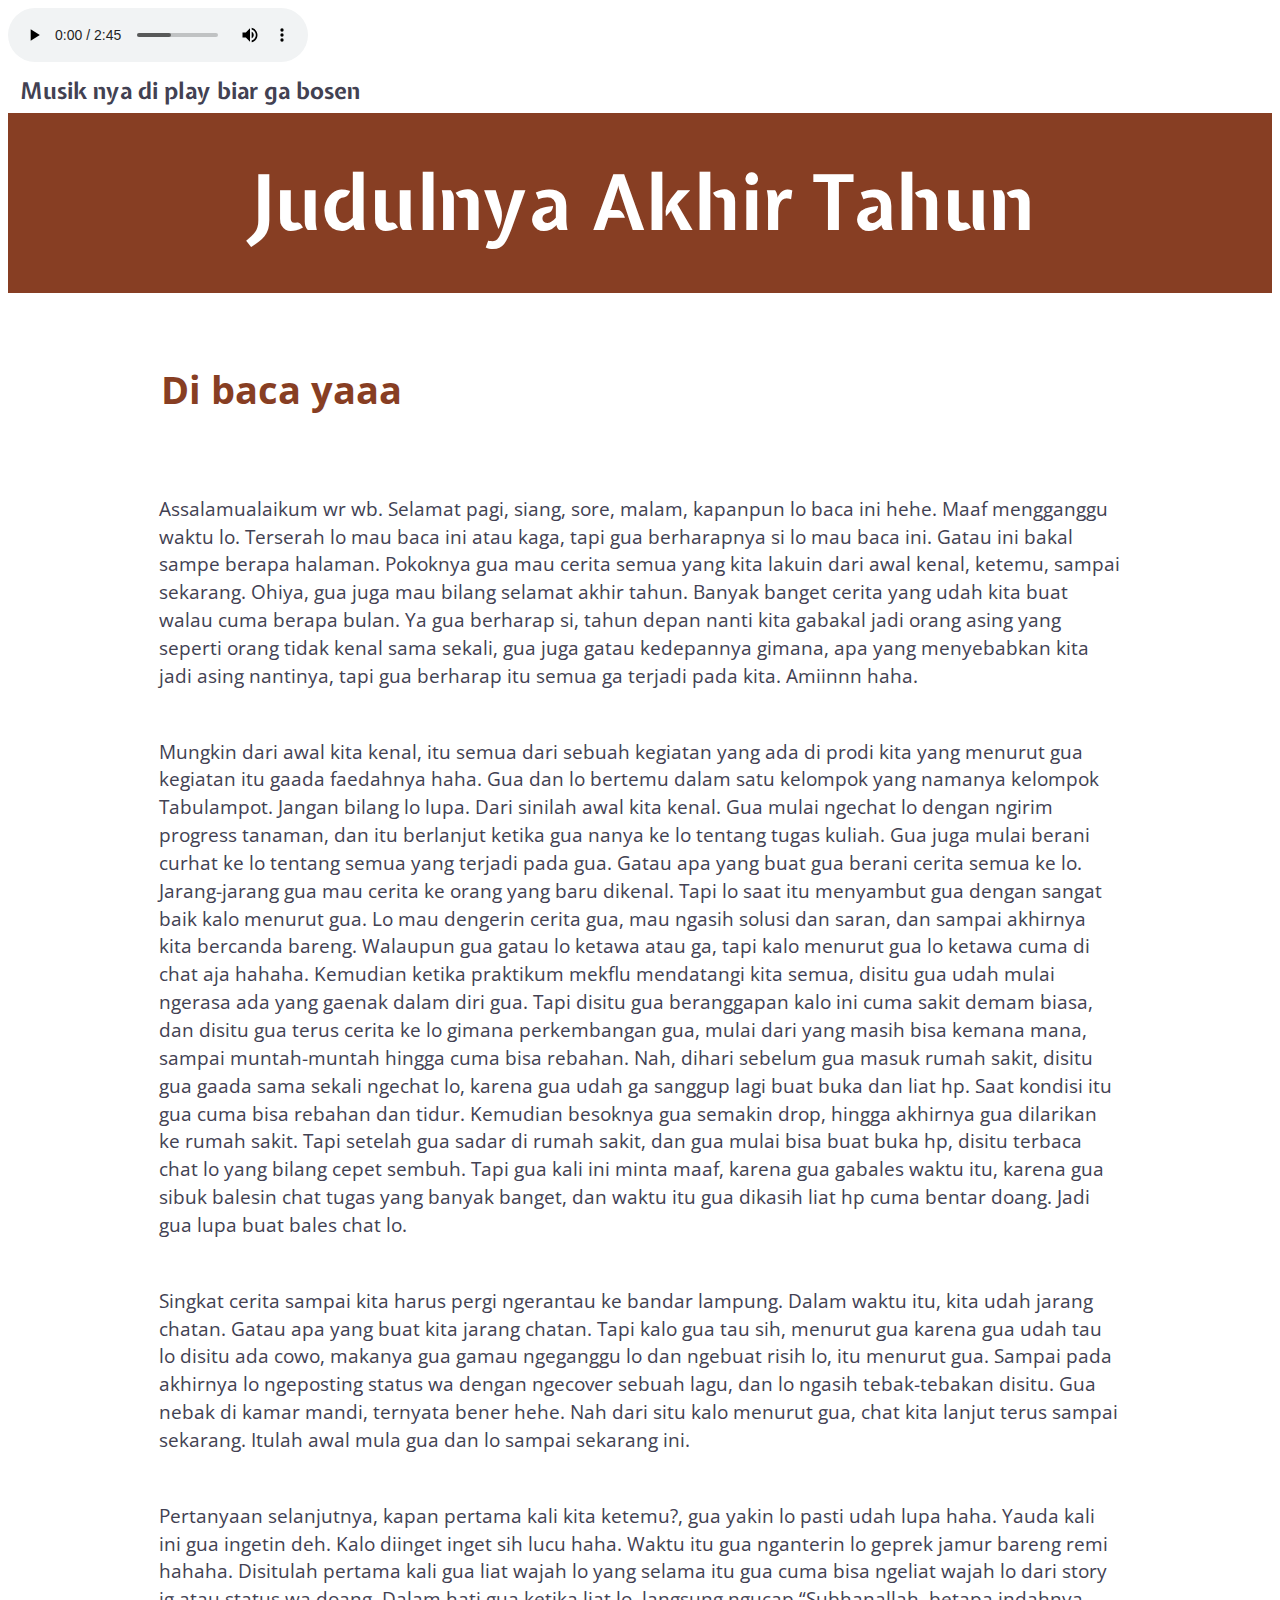
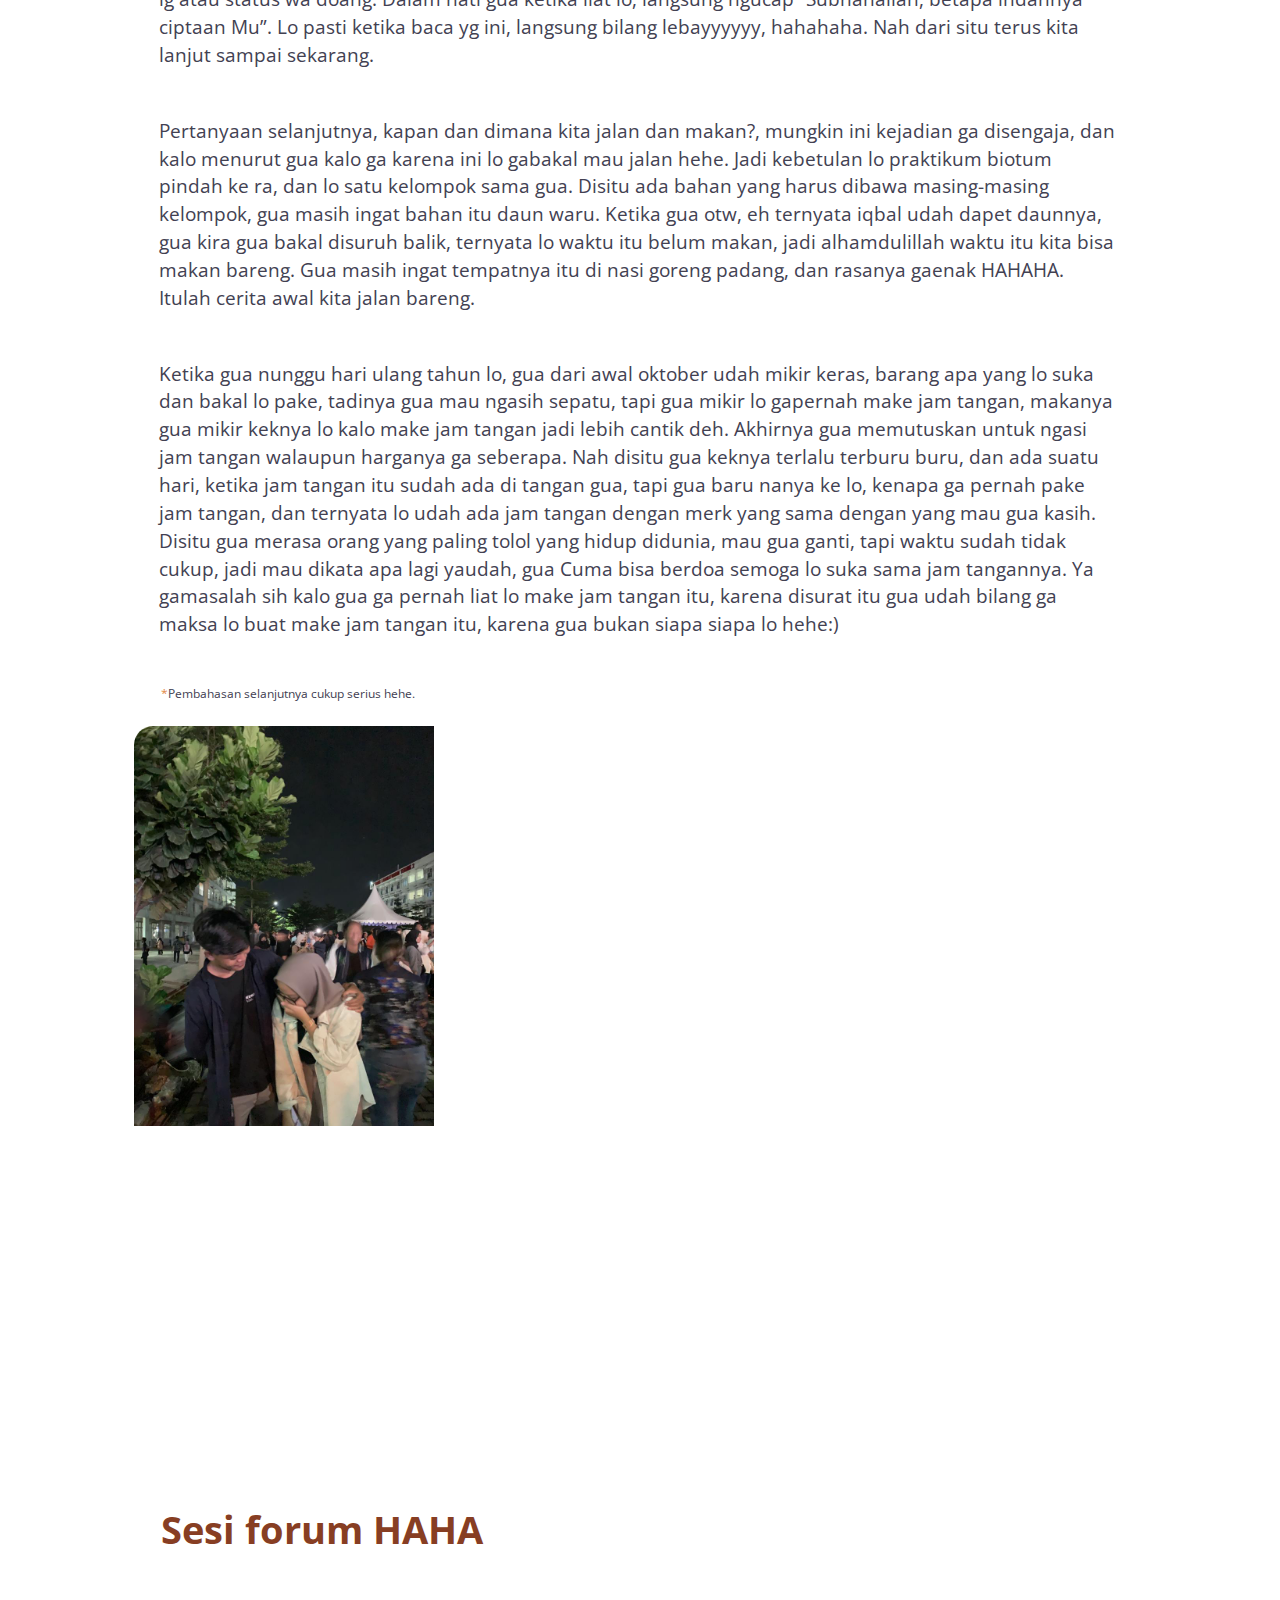
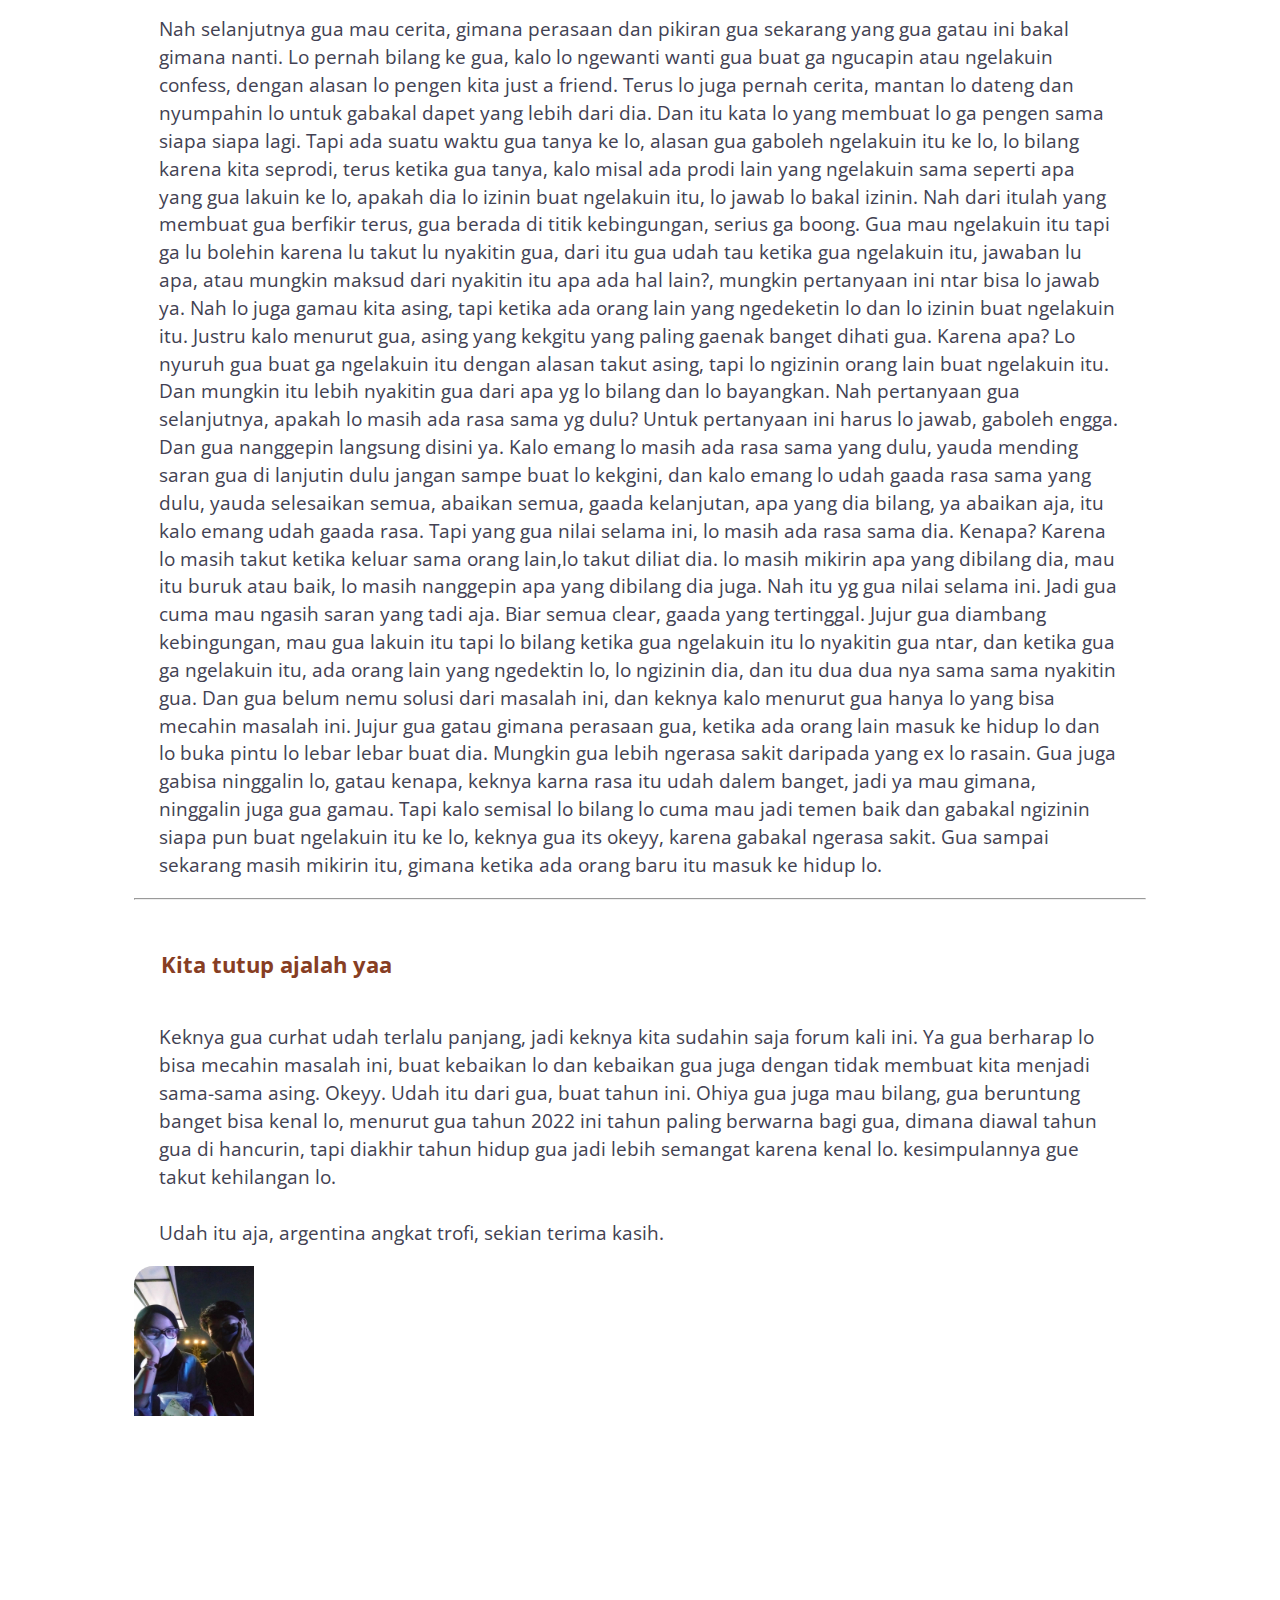
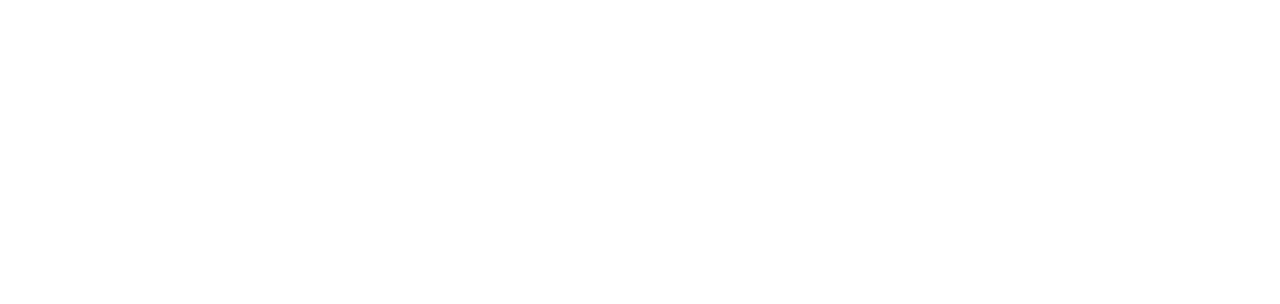
<file: index.html>
<!DOCTYPE html>
<html lang="en" >
<head>
  <meta charset="UTF-8">
  <title>Judulnya akhir tahun</title>
  <link href="https://cdn.jsdelivr.net/npm/bootstrap@5.0.0-beta3/dist/css/bootstrap.min.css" rel="stylesheet" integrity="sha384-eOJMYsd53ii+scO/bJGFsiCZc+5NDVN2yr8+0RDqr0Ql0h+rP48ckxlpbzKgwra6" crossorigin="anonymous">

<link rel="stylesheet" href="https://cdnjs.cloudflare.com/ajax/libs/font-awesome/4.7.0/css/font-awesome.min.css">

<link rel="preconnect" href="https://fonts.gstatic.com">
<link href="https://fonts.googleapis.com/css2?family=Expletus+Sans:wght@400;500&display=swap" rel="stylesheet">

<link rel="preconnect" href="https://fonts.gstatic.com">
<link href="https://fonts.googleapis.com/css2?family=Open+Sans&display=swap" rel="stylesheet"><link rel="stylesheet" href="./style.css">

</head>
<body>
<!-- partial:index.partial.html -->
<audio controls loop>
  <source src="teman.mp3" type="audio/mp3">
  
</audio>
<h1 style="text-align: left; font-size: 1.2em; margin: 0.3em; padding-left: 0.2em"><a style="color: #424152; text-decoration: none;">Musik nya di play biar ga bosen</a>

  
  <h1 class="pink-background" style="margin-bottom: 0.5em;">Judulnya Akhir Tahun</h1>

<div class="container-fluid">
  
  <div class="row">
    <div class="col-12 col-lg-8 flex">
      <h2>Di baca yaaa</h2>
      <p>Assalamualaikum wr wb. Selamat pagi, siang, sore, malam, kapanpun lo baca ini hehe. Maaf mengganggu waktu lo. Terserah lo mau baca ini atau kaga, tapi gua berharapnya si lo mau baca ini. Gatau ini bakal sampe berapa halaman. Pokoknya gua mau cerita semua yang kita lakuin dari awal kenal, ketemu, sampai sekarang. Ohiya, gua juga mau bilang selamat akhir tahun. Banyak banget cerita yang udah kita buat walau cuma berapa bulan. Ya gua berharap si, tahun depan nanti kita gabakal jadi orang asing yang seperti orang tidak kenal sama sekali, gua juga gatau kedepannya gimana, apa yang menyebabkan kita jadi asing nantinya, tapi gua berharap itu semua ga terjadi pada kita. Amiinnn haha.</p>
      <p>Mungkin dari awal kita kenal, itu semua dari sebuah kegiatan yang ada di prodi kita yang menurut gua kegiatan itu gaada faedahnya haha. Gua dan lo bertemu dalam satu kelompok yang namanya kelompok Tabulampot. Jangan bilang lo lupa. Dari sinilah awal kita kenal. Gua mulai ngechat lo dengan ngirim progress tanaman, dan itu berlanjut ketika gua nanya ke lo tentang tugas kuliah. Gua juga mulai berani curhat ke lo tentang semua yang terjadi pada gua. Gatau apa yang buat gua berani cerita semua ke lo. Jarang-jarang gua mau cerita ke orang yang baru dikenal. Tapi lo saat itu menyambut gua dengan sangat baik kalo menurut gua. Lo mau dengerin cerita gua, mau ngasih solusi dan saran, dan sampai akhirnya kita bercanda bareng. Walaupun gua gatau lo ketawa atau ga, tapi kalo menurut gua lo ketawa cuma di chat aja hahaha. Kemudian ketika praktikum mekflu mendatangi kita semua, disitu gua udah mulai ngerasa ada yang gaenak dalam diri gua. Tapi disitu gua beranggapan kalo ini cuma sakit demam biasa, dan disitu gua terus cerita ke lo gimana perkembangan gua, mulai dari yang masih bisa kemana mana, sampai muntah-muntah hingga cuma bisa rebahan. Nah, dihari sebelum gua masuk rumah sakit, disitu gua gaada sama sekali ngechat lo, karena gua udah ga sanggup lagi buat buka dan liat hp. Saat kondisi itu gua cuma bisa rebahan dan tidur. Kemudian besoknya gua semakin drop, hingga akhirnya gua dilarikan ke rumah sakit. Tapi setelah gua sadar di rumah sakit, dan gua mulai bisa buat buka hp, disitu terbaca chat lo yang bilang cepet sembuh. Tapi gua kali ini minta maaf, karena gua gabales waktu itu, karena gua sibuk balesin chat tugas yang banyak banget, dan waktu itu gua dikasih liat hp cuma bentar doang. Jadi gua lupa buat bales chat lo.</p>
      <p>Singkat cerita sampai kita harus pergi ngerantau ke bandar lampung. Dalam waktu itu, kita udah jarang chatan. Gatau apa yang buat kita jarang chatan. Tapi kalo gua tau sih, menurut gua karena gua udah tau lo disitu ada cowo, makanya gua gamau ngeganggu lo dan ngebuat risih lo, itu menurut gua. Sampai pada akhirnya lo ngeposting status wa dengan ngecover sebuah lagu, dan lo ngasih tebak-tebakan disitu. Gua nebak di kamar mandi, ternyata bener hehe. Nah dari situ kalo menurut gua, chat kita lanjut terus sampai sekarang. Itulah awal mula gua dan lo sampai sekarang ini.</p>
      <p>Pertanyaan selanjutnya, kapan pertama kali kita ketemu?, gua yakin lo pasti udah lupa haha. Yauda kali ini gua ingetin deh. Kalo diinget inget sih lucu haha. Waktu itu gua nganterin lo geprek jamur bareng remi hahaha. Disitulah pertama kali gua liat wajah lo yang selama itu gua cuma bisa ngeliat wajah lo dari story ig atau status wa doang. Dalam hati gua ketika liat lo, langsung ngucap “Subhanallah, betapa indahnya ciptaan Mu”. Lo pasti ketika baca yg ini, langsung bilang lebayyyyyy, hahahaha. Nah dari situ terus kita lanjut sampai sekarang.</p>
      <p>Pertanyaan selanjutnya, kapan dan dimana kita jalan dan makan?, mungkin ini kejadian ga disengaja, dan kalo menurut gua kalo ga karena ini lo gabakal mau jalan hehe. Jadi kebetulan lo praktikum biotum pindah ke ra, dan lo satu kelompok sama gua. Disitu ada bahan yang harus dibawa masing-masing kelompok, gua masih ingat bahan itu daun waru. Ketika gua otw, eh ternyata iqbal udah dapet daunnya, gua kira gua bakal disuruh balik, ternyata lo waktu itu belum makan, jadi alhamdulillah waktu itu kita bisa makan bareng. Gua masih ingat tempatnya itu di nasi goreng padang, dan rasanya gaenak HAHAHA. Itulah cerita awal kita jalan bareng.</p>
      <p>Ketika gua nunggu hari ulang tahun lo, gua dari awal oktober udah mikir keras, barang apa yang lo suka dan bakal lo pake, tadinya gua mau ngasih sepatu, tapi gua mikir lo gapernah make jam tangan, makanya gua mikir keknya lo kalo make jam tangan jadi lebih cantik deh. Akhirnya gua memutuskan untuk ngasi jam tangan walaupun harganya ga seberapa. Nah disitu gua keknya terlalu terburu buru, dan ada suatu hari, ketika jam tangan itu sudah ada di tangan gua, tapi gua baru nanya ke lo, kenapa ga pernah pake jam tangan, dan ternyata lo udah ada jam tangan dengan merk yang sama dengan yang mau gua kasih. Disitu gua merasa orang yang paling tolol yang hidup didunia, mau gua ganti, tapi waktu sudah tidak cukup, jadi mau dikata apa lagi yaudah, gua Cuma bisa berdoa semoga lo suka sama jam tangannya. Ya gamasalah sih kalo gua ga pernah liat lo make jam tangan itu, karena disurat itu gua udah bilang ga maksa lo buat make jam tangan itu, karena gua bukan siapa siapa lo hehe:)</p>
      <div class="disclaimer">
        <p><span style="color: #e28743;">*</span>Pembahasan selanjutnya cukup serius hehe.</p>
      </div><!-- end of disclaimer -->
    </div><!-- end of column -->
    <div class="col-12 col-lg-4 rose-image flex">
    </div><!-- end of column -->
  </div><!-- end of row -->
  
  <div class="row">  
    <div class="col-12">
      <h2 style="padding-top: 3em;">Sesi forum HAHA</h2>
      <p>Nah selanjutnya gua mau cerita, gimana perasaan dan pikiran gua sekarang yang gua gatau ini bakal gimana nanti. Lo pernah bilang ke gua, kalo lo ngewanti wanti gua buat ga ngucapin atau ngelakuin confess, dengan alasan lo pengen kita just a friend. Terus lo juga pernah cerita, mantan lo dateng dan nyumpahin lo untuk gabakal dapet yang lebih dari dia. Dan itu kata lo yang membuat lo ga pengen sama siapa siapa lagi. Tapi ada suatu waktu gua tanya ke lo, alasan gua gaboleh ngelakuin itu ke lo, lo bilang karena kita seprodi, terus ketika gua tanya, kalo misal ada prodi lain yang ngelakuin sama seperti apa yang gua lakuin ke lo, apakah dia lo izinin buat ngelakuin itu, lo jawab lo bakal izinin. Nah dari itulah yang membuat gua berfikir terus, gua berada di titik kebingungan, serius ga boong. Gua mau ngelakuin itu tapi ga lu bolehin karena lu takut lu nyakitin gua, dari itu gua udah tau ketika gua ngelakuin itu, jawaban lu apa, atau mungkin maksud dari nyakitin itu apa ada hal lain?, mungkin pertanyaan ini ntar bisa lo jawab ya. Nah lo juga gamau kita asing, tapi ketika ada orang lain yang ngedeketin lo dan lo izinin buat ngelakuin itu. Justru kalo menurut gua, asing yang kekgitu yang paling gaenak banget dihati gua. Karena apa? Lo nyuruh gua buat ga ngelakuin itu dengan alasan takut asing, tapi lo ngizinin orang lain buat ngelakuin itu. Dan mungkin itu lebih nyakitin gua dari apa yg lo bilang dan lo bayangkan. Nah pertanyaan gua selanjutnya, apakah lo masih ada rasa sama yg dulu? Untuk pertanyaan ini harus lo jawab, gaboleh engga. Dan gua nanggepin langsung disini ya. Kalo emang lo masih ada rasa sama yang dulu, yauda mending saran gua di lanjutin dulu jangan sampe buat lo kekgini, dan kalo emang lo udah gaada rasa sama yang dulu, yauda selesaikan semua, abaikan semua, gaada kelanjutan, apa yang dia bilang, ya abaikan aja, itu kalo emang udah gaada rasa. Tapi yang gua nilai selama ini, lo masih ada rasa sama dia. Kenapa? Karena lo masih takut ketika keluar sama orang lain,lo takut diliat dia. lo masih mikirin apa yang dibilang dia, mau itu buruk atau baik, lo masih nanggepin apa yang dibilang dia juga. Nah itu yg gua nilai selama ini. Jadi gua cuma mau ngasih saran yang tadi aja. Biar semua clear, gaada yang tertinggal. Jujur gua diambang kebingungan, mau gua lakuin itu tapi lo bilang ketika gua ngelakuin itu lo nyakitin gua ntar, dan ketika gua ga ngelakuin itu, ada orang lain yang ngedektin lo, lo ngizinin dia, dan itu dua dua nya sama sama nyakitin gua. Dan gua belum nemu solusi dari masalah ini, dan keknya kalo menurut gua hanya lo yang bisa mecahin masalah ini. Jujur gua gatau gimana perasaan gua, ketika ada orang lain masuk ke hidup lo dan lo buka pintu lo lebar lebar buat dia. Mungkin gua lebih ngerasa sakit daripada yang ex lo rasain. Gua juga gabisa ninggalin lo, gatau kenapa, keknya karna rasa itu udah dalem banget, jadi ya mau gimana, ninggalin juga gua gamau. Tapi kalo semisal lo bilang lo cuma mau jadi temen baik dan gabakal ngizinin siapa pun buat ngelakuin itu ke lo, keknya gua its okeyy, karena gabakal ngerasa sakit. Gua sampai sekarang masih mikirin itu, gimana ketika ada orang baru itu masuk ke hidup lo.</p>
      
    </div><!-- end of column -->
  </div><!-- end of row -->
  
  <hr style="color: #873e23">
  
  <div class="row">
    <div class="col-12">
      <h3>Kita tutup ajalah yaa</h3>
      <p>Keknya gua curhat udah terlalu panjang, jadi keknya kita sudahin saja forum kali ini. Ya gua berharap lo bisa mecahin masalah ini, buat kebaikan lo dan kebaikan gua juga dengan tidak membuat kita menjadi sama-sama asing. Okeyy. Udah itu dari gua, buat tahun ini. Ohiya gua juga mau bilang, gua beruntung banget bisa kenal lo, menurut gua tahun 2022 ini tahun paling berwarna bagi gua, dimana diawal tahun gua di hancurin, tapi diakhir tahun hidup gua jadi lebih semangat karena kenal lo. kesimpulannya gue takut kehilangan lo.</p>
      <p>Udah itu aja, argentina angkat trofi, sekian terima kasih.</p>
    <div class="berdua-image flex">
    </div>
    </div><!-- end of column -->
  </div><!-- end of row -->
  
  
  
 
</body>
</html>
</file>
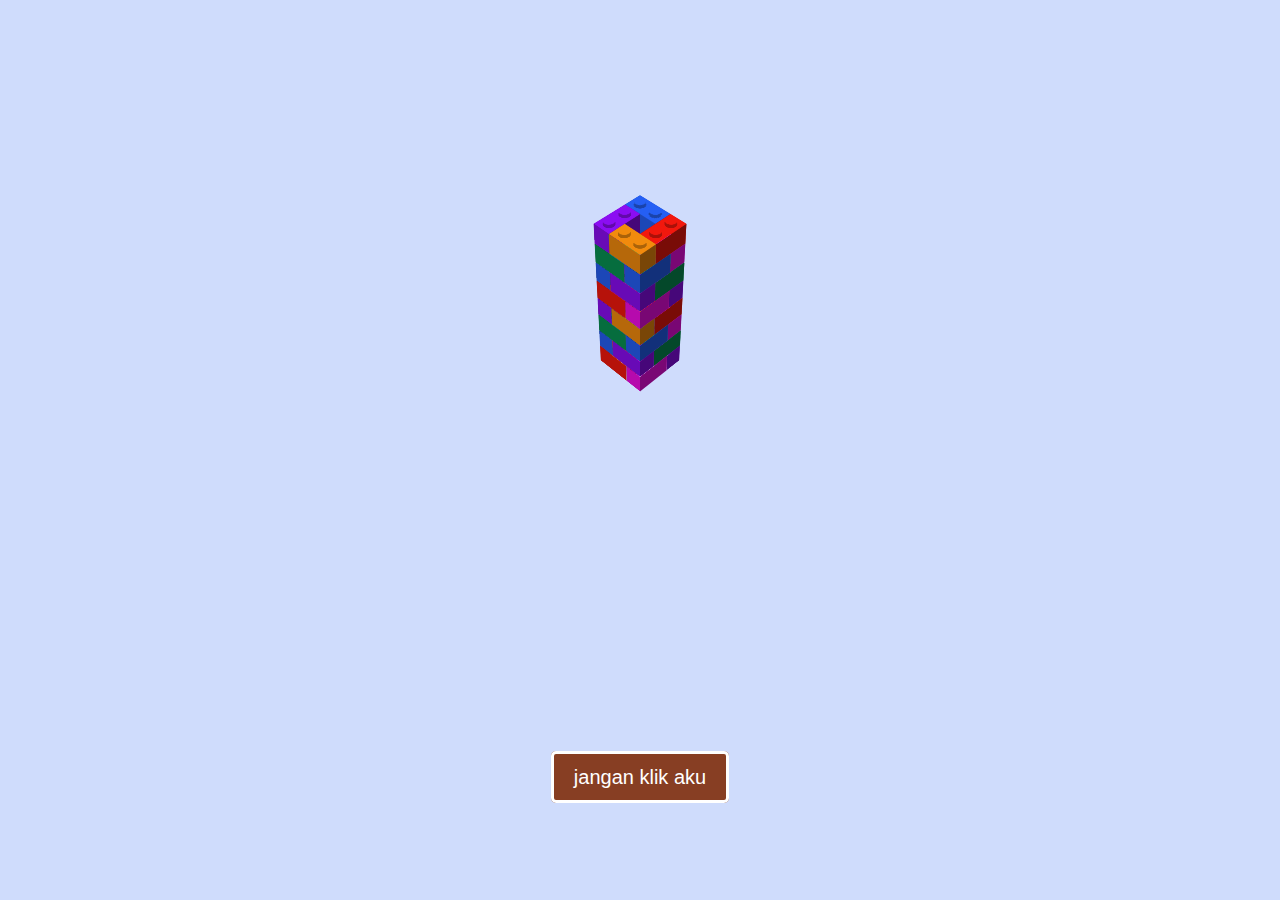
<file: buka.html>
<!DOCTYPE html>
<html lang="en" >
<head>
  <meta charset="UTF-8">
  <title>Judulnya akhir tahun</title>
  <meta name="viewport" content="width=device-width, initial-scale=1, viewport-fit=cover"><link rel='stylesheet' href='https://fonts.googleapis.com/css2?family=Varela+Round&amp;display=swap'><link rel="stylesheet" href="./main.css">

</head>
<body>
<!-- partial:index.partial.html -->
<main>
	<div class="tower">
		<div class="tower__group">
			<div class="tower__brick-layer tower__brick-layer--4">
				<div class="tower__brick tower__brick--0">
					<div class="tower__brick-side"></div>
					<div class="tower__brick-side"></div>
					<div class="tower__brick-side"></div>
					<div class="tower__brick-side"></div>
					<div class="tower__brick-stud"></div>
					<div class="tower__brick-stud"></div>
				</div>
				<div class="tower__brick tower__brick--90 tower__brick--red">
					<div class="tower__brick-side"></div>
					<div class="tower__brick-side"></div>
					<div class="tower__brick-side"></div>
					<div class="tower__brick-side"></div>
					<div class="tower__brick-stud"></div>
					<div class="tower__brick-stud"></div>
				</div>
				<div class="tower__brick tower__brick--180 tower__brick--orange">
					<div class="tower__brick-side"></div>
					<div class="tower__brick-side"></div>
					<div class="tower__brick-side"></div>
					<div class="tower__brick-side"></div>
					<div class="tower__brick-stud"></div>
					<div class="tower__brick-stud"></div>
				</div>
				<div class="tower__brick tower__brick--270 tower__brick--purple">
					<div class="tower__brick-side"></div>
					<div class="tower__brick-side"></div>
					<div class="tower__brick-side"></div>
					<div class="tower__brick-side"></div>
					<div class="tower__brick-stud"></div>
					<div class="tower__brick-stud"></div>
				</div>
			</div>
			<div class="tower__brick-layer tower__brick-layer--3">
				<div class="tower__brick tower__brick--45 tower__brick--magenta">
					<div class="tower__brick-side"></div>
					<div class="tower__brick-side"></div>
					<div class="tower__brick-side"></div>
					<div class="tower__brick-side"></div>
					<div class="tower__brick-stud"></div>
					<div class="tower__brick-stud"></div>
				</div>
				<div class="tower__brick tower__brick--135">
					<div class="tower__brick-side"></div>
					<div class="tower__brick-side"></div>
					<div class="tower__brick-side"></div>
					<div class="tower__brick-side"></div>
					<div class="tower__brick-stud"></div>
					<div class="tower__brick-stud"></div>
				</div>
				<div class="tower__brick tower__brick--225 tower__brick--green">
					<div class="tower__brick-side"></div>
					<div class="tower__brick-side"></div>
					<div class="tower__brick-side"></div>
					<div class="tower__brick-side"></div>
					<div class="tower__brick-stud"></div>
					<div class="tower__brick-stud"></div>
				</div>
				<div class="tower__brick tower__brick--315 tower__brick--orange">
					<div class="tower__brick-side"></div>
					<div class="tower__brick-side"></div>
					<div class="tower__brick-side"></div>
					<div class="tower__brick-side"></div>
					<div class="tower__brick-stud"></div>
					<div class="tower__brick-stud"></div>
				</div>
			</div>
			<div class="tower__brick-layer tower__brick-layer--2">
				<div class="tower__brick tower__brick--0 tower__brick--red">
					<div class="tower__brick-side"></div>
					<div class="tower__brick-side"></div>
					<div class="tower__brick-side"></div>
					<div class="tower__brick-side"></div>
					<div class="tower__brick-stud"></div>
					<div class="tower__brick-stud"></div>
				</div>
				<div class="tower__brick tower__brick--90 tower__brick--green">
					<div class="tower__brick-side"></div>
					<div class="tower__brick-side"></div>
					<div class="tower__brick-side"></div>
					<div class="tower__brick-side"></div>
					<div class="tower__brick-stud"></div>
					<div class="tower__brick-stud"></div>
				</div>
				<div class="tower__brick tower__brick--180 tower__brick--purple">
					<div class="tower__brick-side"></div>
					<div class="tower__brick-side"></div>
					<div class="tower__brick-side"></div>
					<div class="tower__brick-side"></div>
					<div class="tower__brick-stud"></div>
					<div class="tower__brick-stud"></div>
				</div>
				<div class="tower__brick tower__brick--270">
					<div class="tower__brick-side"></div>
					<div class="tower__brick-side"></div>
					<div class="tower__brick-side"></div>
					<div class="tower__brick-side"></div>
					<div class="tower__brick-stud"></div>
					<div class="tower__brick-stud"></div>
				</div>
			</div>
			<div class="tower__brick-layer tower__brick-layer--1">
				<div class="tower__brick tower__brick--45 tower__brick--purple">
					<div class="tower__brick-side"></div>
					<div class="tower__brick-side"></div>
					<div class="tower__brick-side"></div>
					<div class="tower__brick-side"></div>
					<div class="tower__brick-stud"></div>
					<div class="tower__brick-stud"></div>
				</div>
				<div class="tower__brick tower__brick--135 tower__brick--magenta">
					<div class="tower__brick-side"></div>
					<div class="tower__brick-side"></div>
					<div class="tower__brick-side"></div>
					<div class="tower__brick-side"></div>
					<div class="tower__brick-stud"></div>
					<div class="tower__brick-stud"></div>
				</div>
				<div class="tower__brick tower__brick--225 tower__brick--red">
					<div class="tower__brick-side"></div>
					<div class="tower__brick-side"></div>
					<div class="tower__brick-side"></div>
					<div class="tower__brick-side"></div>
					<div class="tower__brick-stud"></div>
					<div class="tower__brick-stud"></div>
				</div>
				<div class="tower__brick tower__brick--315 tower__brick--green">
					<div class="tower__brick-side"></div>
					<div class="tower__brick-side"></div>
					<div class="tower__brick-side"></div>
					<div class="tower__brick-side"></div>
					<div class="tower__brick-stud"></div>
					<div class="tower__brick-stud"></div>
				</div>
			</div>
			<div class="tower__brick-layer">
				<div class="tower__brick tower__brick--0 tower__brick--move14">
					<div class="tower__brick-side"></div>
					<div class="tower__brick-side"></div>
					<div class="tower__brick-side"></div>
					<div class="tower__brick-side"></div>
					<div class="tower__brick-stud"></div>
					<div class="tower__brick-stud"></div>
				</div>
				<div class="tower__brick tower__brick--90 tower__brick--red tower__brick--move13">
					<div class="tower__brick-side"></div>
					<div class="tower__brick-side"></div>
					<div class="tower__brick-side"></div>
					<div class="tower__brick-side"></div>
					<div class="tower__brick-stud"></div>
					<div class="tower__brick-stud"></div>
				</div>
				<div class="tower__brick tower__brick--180 tower__brick--orange tower__brick--move16">
					<div class="tower__brick-side"></div>
					<div class="tower__brick-side"></div>
					<div class="tower__brick-side"></div>
					<div class="tower__brick-side"></div>
					<div class="tower__brick-stud"></div>
					<div class="tower__brick-stud"></div>
				</div>
				<div class="tower__brick tower__brick--270 tower__brick--purple tower__brick--move15">
					<div class="tower__brick-side"></div>
					<div class="tower__brick-side"></div>
					<div class="tower__brick-side"></div>
					<div class="tower__brick-side"></div>
					<div class="tower__brick-stud"></div>
					<div class="tower__brick-stud"></div>
				</div>
			</div>
			<div class="tower__brick-layer tower__brick-layer---1">
				<div class="tower__brick tower__brick--45 tower__brick--move10 tower__brick--magenta">
					<div class="tower__brick-side"></div>
					<div class="tower__brick-side"></div>
					<div class="tower__brick-side"></div>
					<div class="tower__brick-side"></div>
					<div class="tower__brick-stud"></div>
					<div class="tower__brick-stud"></div>
				</div>
				<div class="tower__brick tower__brick--135 tower__brick--move9">
					<div class="tower__brick-side"></div>
					<div class="tower__brick-side"></div>
					<div class="tower__brick-side"></div>
					<div class="tower__brick-side"></div>
					<div class="tower__brick-stud"></div>
					<div class="tower__brick-stud"></div>
				</div>
				<div class="tower__brick tower__brick--225 tower__brick--green tower__brick--move12">
					<div class="tower__brick-side"></div>
					<div class="tower__brick-side"></div>
					<div class="tower__brick-side"></div>
					<div class="tower__brick-side"></div>
					<div class="tower__brick-stud"></div>
					<div class="tower__brick-stud"></div>
				</div>
				<div class="tower__brick tower__brick--315 tower__brick--orange tower__brick--move11">
					<div class="tower__brick-side"></div>
					<div class="tower__brick-side"></div>
					<div class="tower__brick-side"></div>
					<div class="tower__brick-side"></div>
					<div class="tower__brick-stud"></div>
					<div class="tower__brick-stud"></div>
				</div>
			</div>
			<div class="tower__brick-layer tower__brick-layer---2">
				<div class="tower__brick tower__brick--0 tower__brick--red tower__brick--move6">
					<div class="tower__brick-side"></div>
					<div class="tower__brick-side"></div>
					<div class="tower__brick-side"></div>
					<div class="tower__brick-side"></div>
					<div class="tower__brick-stud"></div>
					<div class="tower__brick-stud"></div>
				</div>
				<div class="tower__brick tower__brick--90 tower__brick--green tower__brick--move5">
					<div class="tower__brick-side"></div>
					<div class="tower__brick-side"></div>
					<div class="tower__brick-side"></div>
					<div class="tower__brick-side"></div>
					<div class="tower__brick-stud"></div>
					<div class="tower__brick-stud"></div>
				</div>
				<div class="tower__brick tower__brick--180 tower__brick--purple tower__brick--move8">
					<div class="tower__brick-side"></div>
					<div class="tower__brick-side"></div>
					<div class="tower__brick-side"></div>
					<div class="tower__brick-side"></div>
					<div class="tower__brick-stud"></div>
					<div class="tower__brick-stud"></div>
				</div>
				<div class="tower__brick tower__brick--270 tower__brick--move7">
					<div class="tower__brick-side"></div>
					<div class="tower__brick-side"></div>
					<div class="tower__brick-side"></div>
					<div class="tower__brick-side"></div>
					<div class="tower__brick-stud"></div>
					<div class="tower__brick-stud"></div>
				</div>
			</div>
			<div class="tower__brick-layer tower__brick-layer---3">
				<div class="tower__brick tower__brick--45 tower__brick--purple tower__brick--move2">
					<div class="tower__brick-side"></div>
					<div class="tower__brick-side"></div>
					<div class="tower__brick-side"></div>
					<div class="tower__brick-side"></div>
					<div class="tower__brick-stud"></div>
					<div class="tower__brick-stud"></div>
				</div>
				<div class="tower__brick tower__brick--135 tower__brick--magenta tower__brick--move1">
					<div class="tower__brick-side"></div>
					<div class="tower__brick-side"></div>
					<div class="tower__brick-side"></div>
					<div class="tower__brick-side"></div>
					<div class="tower__brick-stud"></div>
					<div class="tower__brick-stud"></div>
				</div>
				<div class="tower__brick tower__brick--225 tower__brick--red tower__brick--move4">
					<div class="tower__brick-side"></div>
					<div class="tower__brick-side"></div>
					<div class="tower__brick-side"></div>
					<div class="tower__brick-side"></div>
					<div class="tower__brick-stud"></div>
					<div class="tower__brick-stud"></div>
				</div>
				<div class="tower__brick tower__brick--315 tower__brick--green tower__brick--move3">
					<div class="tower__brick-side"></div>
					<div class="tower__brick-side"></div>
					<div class="tower__brick-side"></div>
					<div class="tower__brick-side"></div>
					<div class="tower__brick-stud"></div>
					<div class="tower__brick-stud"></div>
				</div>
			</div>
		</div>
	</div>
	<div class="message">
		<p class="message__line">Loading…</p>
		<p class="message__line">baca ini dulu sampai selesai yaa</p>
		<p class="message__line">baru di klik tombolnya</p>
		<p class="message__line">halo kak ellaaa</p>
		<p class="message__line">yang cantik,cantik,cantik,baik,imut</p>
		<p class="message__line">selamat tahun baru yaa</p>
		<p class="message__line">semangat juga kknnya, semoga setelah kkn kita masih sama yaa</p>
		<p class="message__line">udah boleh di klik yaa</p>
	</div>
</main>
<!-- partial -->
<div class="button">
	<button>
		<a href="index.html">jangan klik aku</a>
	</button>
	
</div>
</body>
</html>
</file>
<file: style.css>
.pink-background {
 background-color: #873e23;
 color: white;
 padding: 0.5em;
 margin: 0;
}

.rose-image {
  background-image: url(gambar/berdua.jpg);
  background-repeat: no-repeat;
  background-size: 300px 400px;
  border-radius: 1em 0 0 1em;
  min-height: 70vh;
}

h1 {
  text-align: center;
  font-family: 'Expletus Sans', 'Open Sans', Helvetica, Tahoma, Arial, sans-serif, cursive;
  font-weight: bold;
  font-size: 4em;
}

body {
  font-family: 'Open Sans', Helvetica, Tahoma, Arial, sans-serif;
  font-size: 1.2em;
}

h2 {
  font-size: 2em;
  font-weight: bold;
  color: #873e23;
  padding: 0em 0.7em 0.5em 0.7em;
}
 .berdua-image {
  background-image: url(gambar/skygarden.jpg);
  background-repeat: no-repeat;
  background-size: 120px 150px;
  border-radius: 1em 0 0 1em;
  min-height: 70vh;
}
h3 {
  color: #873e23;
  padding: 1.2em 1.2em 0.5em 1.2em;
}

p {
  line-height: 145%;
  color: #424152;
  padding: 0.5em 1.3em 0em 1.3em;
}

.disclaimer {
  font-size: 0.6em;
  padding: 1em;
}

.call-to-action-text {
  text-align: center;
  color: #7a2e41;
  padding: 3em 0.2em 0.2em 0.2em;
}

.footer {
  width: 80%;
  text-align: center;
  font-size: 0.8em;
  margin: auto;
}

a {
  text-underline-offset: 0.1em;
  text-decoration: underline;
  text-decoration-color: transparent;
  transition: text-decoration 0.5s
}
a:link {
  color: #ffddc8;
}
a:visited {
  color: #ffddc8;
}
a:hover {
  color: #ffddc8;
  text-decoration: underline;
  text-decoration-color: #ff94a4;
}
a:active {
  color: #ffddc8;
}

.unsubscribe {
  text-underline-offset: 0.1em;
  text-decoration: underline;
  text-decoration-color: transparent;
  transition: text-decoration 0.5s
}
.unsubscribe:link {
  color: #ffddc8;
}
.unsubscribe:visited {
  color: #ffddc8;
}
.unsubscribe:hover {
  color: #ffddc8;
  text-decoration: underline;
  text-decoration-color: #7a2e41;
}
.unsubscribe:active {
  color: #ffddc8;
}

.course-img {
  height: 22em;
  width: 100%;
  background-size: cover;
  position: center;
  margin-bottom: 3em;
  border-radius: 1em;
}

.course-desc {
  display: inline-block;
  color: white;
  background-color: #424152;
  opacity: 90%;
  padding: 1.7em;
  border-radius: 1em 1em 0 0;
  border-bottom: solid 0.2em #ff94a4
}

.art {
  background-image: linear-gradient(rgba(0, 0, 0, 0), rgba(0, 0, 0, 0.2)), url('https://i.imgur.com/srWFFN4.jpg');
}

.beauty {
  background-image: linear-gradient(rgba(0, 0, 0, 0), rgba(0, 0, 0, 0.2)), url('https://i.imgur.com/lCc8ZSG.jpg');
}

.ceramics {
  background-image: linear-gradient(rgba(0, 0, 0, 0), rgba(0, 0, 0, 0.2)), url('https://i.imgur.com/gKFhKmn.jpg?3');
}

.craft {
  background-image: linear-gradient(rgba(0, 0, 0, 0), rgba(0, 0, 0, 0.2)), url('https://i.imgur.com/4pAIn97.jpg');
}

.design {
  background-image: linear-gradient(rgba(0, 0, 0, 0), rgba(0, 0, 0, 0.2)), url('https://i.imgur.com/toutT9b.jpg?1');
}

.food {
  background-image: linear-gradient(rgba(0, 0, 0, 0), rgba(0, 0, 0, 0.2)), url('https://i.imgur.com/lIxI9MG.jpg?2');
}

img {
  width: 100%;
  position: center;
  border-radius: 1em;
}

.col {
  padding: 50;
}

.flex {
  display: flex;
  flex-direction: column;
  justify-content: center;
}

@media screen AND (min-width:1024px) {
  .container-fluid {
    width: 80%;
    margin: auto;
  }
}
</file>
<file: main.css>
* {
	border: 0;
	box-sizing: border-box;
	margin: 0;
	padding: 0;
}
.button a{
    text-decoration: none;
    font-size: 1rem;
    color: #111;
	background: #873e23;
    color: white;
    border: white 3px solid;
    border-radius: 5px;
    padding: 12px 20px;
    margin-top: 10px;
}
:root {
	--hue: 223;
	--bg: hsl(var(--hue),90%,90%);
	--fg: hsl(var(--hue),90%,10%);
	--primary: hsl(var(--hue),90%,55%);
	--red: hsl(3,90%,50%);
	--orange: hsl(33,90%,50%);
	--green: hsl(153,90%,30%);
	--purple: hsl(273,90%,50%);
	--magenta: hsl(303,90%,50%);
	--trans-dur: 0.3s;
	font-size: calc(16px + (20 - 16) * (100vw - 320px) / (1280 - 320));
}
body {
	background-color: var(--bg);
	color: var(--fg);
	font: 1em/1.5 "Varela Round", sans-serif;
	height: 100vh;
	display: grid;
	place-items: center;
	transition:
		background-color var(--trans-dur),
		color var(--trans-dur);
}
main {
	padding: 1.5em 0;
}
.message {
	height: 1.5em;
	position: relative;
	text-align: center;
}
.message__line {
	animation: message-fade-in-out 2s linear;
	opacity: 0;
	position: absolute;
	inset: 0;
	text-align: center;
}
.message__line:nth-child(2) { animation-delay: 2s; }
.message__line:nth-child(3) { animation-delay: 4s; }
.message__line:nth-child(4) { animation-delay: 6s; }
.message__line:nth-child(5) { animation-delay: 8s; }
.message__line:nth-child(6) { animation-delay: 10s; }
.message__line:nth-child(7) { animation-delay: 12s; }

.message__line:last-child {
	animation-name: message-fade-in;
	animation-delay: 15s;
	animation-fill-mode: forwards;
}
.tower,
.tower__brick,
.tower__brick-layer,
.tower__brick-side,
.tower__brick-stud,
.tower__group {
	transform-style: preserve-3d;
}
.tower {
	margin: 0 auto 1.5em auto;
	position: relative;
	perspective: 800px;
	width: 16em;
	height: 16em;
}
.tower__brick,
.tower__brick-layer,
.tower__brick-side,
.tower__brick-stud,
.tower__group {
	position: absolute;
}
.tower__brick,
.tower__brick-side,
.tower__group {
	animation-duration: 16s;
	animation-timing-function: linear;
	animation-iteration-count: infinite;
}
.tower__brick,
.tower__brick-side {
	background-color: var(--primary);
}
.tower__brick {
	background-image: radial-gradient(100% 100% at center,hsla(0,0%,0%,0.3) 0.3em,hsla(0,0%,0%,0) 0.3em);
	background-size: 1em 1em;
	width: 2em;
	height: 1em;
}
.tower__brick-layer--4 {
	transform: translateZ(4.8em);
}
.tower__brick-layer--3 {
	transform: translateZ(3.6em);
}
.tower__brick-layer--2 {
	transform: translateZ(2.4em);
}
.tower__brick-layer--1 {
	transform: translateZ(1.2em);
}
.tower__brick-layer---1 {
	transform: translateZ(-1.2em);
}
.tower__brick-layer---2 {
	transform: translateZ(-2.4em);
}
.tower__brick-layer---3 {
	transform: translateZ(-3.6em);
}
.tower__brick-side {
	bottom: 100%;
	left: 0;
	width: 100%;
	height: 1.2em;
	transform: rotateX(90deg);
	transform-origin: 50% 100%;
}
.tower__brick-side:nth-child(2) {
	top: 0;
	bottom: auto;
	left: 100%;
	width: 1.2em;
	height: 100%;
	transform: rotateY(90deg);
	transform-origin: 0 50%;
}
.tower__brick-side:nth-child(3) {
	top: 100%;
	left: 0;
	width: 100%;
	height: 1.2em;
	transform: rotateX(-90deg);
	transform-origin: 50% 0;
}
.tower__brick-side:nth-child(4) {
	top: 0;
	right: 100%;
	bottom: auto;
	left: auto;
	width: 1.2em;
	height: 100%;
	transform: rotateY(-90deg);
	transform-origin: 100% 50%;
}
.tower__brick-side:nth-child(even),
.tower__brick--90 .tower__brick-side:nth-child(odd),
.tower__brick--135 .tower__brick-side:nth-child(odd),
.tower__brick--270 .tower__brick-side:nth-child(odd),
.tower__brick--315 .tower__brick-side:nth-child(odd) {
	animation-name: brick-side-1;
	filter: brightness(0.5);
}
.tower__brick-side:nth-child(odd),
.tower__brick--90 .tower__brick-side:nth-child(even),
.tower__brick--135 .tower__brick-side:nth-child(even),
.tower__brick--270 .tower__brick-side:nth-child(even),
.tower__brick--315 .tower__brick-side:nth-child(even) {
	animation-name: brick-side-2;
	filter: brightness(0.75);
}
.tower__brick-stud {
	background-color: inherit;
	border-radius: 50%;
	top: 0.2em;
	left: 0.2em;
	width: 0.6em;
	height: 0.6em;
	transform: translateZ(0.2em);
}
.tower__brick-stud:nth-child(6) {
	left: 1.2em;
}
.tower__brick--0 {
	transform: translate3d(-1.5em,-1.5em,0);
}
.tower__brick--45 {
	transform: translate3d(-0.5em,-1.5em,0);
}
.tower__brick--90 {
	transform: translate3d(0,-1em,0) rotateZ(90deg);
}
.tower__brick--135 {
	transform: translate3d(0,0,0) rotateZ(90deg);
}
.tower__brick--180 {
	transform: translate3d(-0.5em,0.5em,0);
}
.tower__brick--225 {
	transform: translate3d(-1.5em,0.5em,0);
}
.tower__brick--270 {
	transform: translate3d(-2em,0,0) rotateZ(-90deg);
}
.tower__brick--315 {
	transform: translate3d(-2em,-1em,0) rotateZ(-90deg);
}
.tower__brick--red,
.tower__brick--red .tower__brick-side {
	background-color: var(--red);
}
.tower__brick--orange,
.tower__brick--orange .tower__brick-side {
	background-color: var(--orange);
}
.tower__brick--green,
.tower__brick--green .tower__brick-side {
	background-color: var(--green);
}
.tower__brick--purple,
.tower__brick--purple .tower__brick-side {
	background-color: var(--purple);
}
.tower__brick--magenta,
.tower__brick--magenta .tower__brick-side {
	background-color: var(--magenta);
}
.tower__brick--move1 { animation-name: brick-move-1; }
.tower__brick--move2 { animation-name: brick-move-2; }
.tower__brick--move3 { animation-name: brick-move-3; }
.tower__brick--move4 { animation-name: brick-move-4; }
.tower__brick--move5 { animation-name: brick-move-5; }
.tower__brick--move6 { animation-name: brick-move-6; }
.tower__brick--move7 { animation-name: brick-move-7; }
.tower__brick--move8 { animation-name: brick-move-8; }
.tower__brick--move9 { animation-name: brick-move-9; }
.tower__brick--move10 { animation-name: brick-move-10; }
.tower__brick--move11 { animation-name: brick-move-11; }
.tower__brick--move12 { animation-name: brick-move-12; }
.tower__brick--move13 { animation-name: brick-move-13; }
.tower__brick--move14 { animation-name: brick-move-14; }
.tower__brick--move15 { animation-name: brick-move-15; }
.tower__brick--move16 { animation-name: brick-move-16; }

.tower__group {
	animation-name: brick-group;
	top: 50%;
	left: 50%;
	transform: rotateX(45deg) rotateZ(45deg);
}

/* Dark theme */
@media (prefers-color-scheme: dark) {
	:root {
		--bg: hsl(var(--hue),90%,10%);
		--fg: hsl(var(--hue),90%,90%);
	}
}

/* Animations */
@keyframes brick-group {
	from { transform: rotateX(45deg) rotateZ(0.125turn) translateZ(0); }
	to { transform: rotateX(45deg) rotateZ(2.125turn) translateZ(-4.8em); }
}
@keyframes brick-side-1 {
	from, 25%, 50%, 75%, to { filter: brightness(0.5); }
	12.5%, 37.5%, 62.5%, 87.5% { filter: brightness(0.75); }
}
@keyframes brick-side-2 {
	from, 25%, 50%, 75%, to { filter: brightness(0.75); }
	12.5%, 37.5%, 62.5%, 87.5% { filter: brightness(0.5); }
}
@keyframes brick-move-1 {
	from { animation-timing-function: ease-in; transform: translate3d(0,0,0) rotateZ(90deg); }
	1.25% { animation-timing-function: linear; transform: translate3d(0,0,-0.4em) rotateZ(90deg); }
	2.5% { transform: translate3d(2em,0,-0.4em) rotateZ(90deg); }
	3.75% { transform: translate3d(2em,0,10em) rotateZ(90deg); }
	5% { animation-timing-function: ease-out; transform: translate3d(0,0,10em) rotateZ(90deg); }
	6.25%, to { transform: translate3d(0,0,9.6em) rotateZ(90deg); }
}
@keyframes brick-move-2 {
	from, 6.25% { animation-timing-function: ease-in; transform: translate3d(-0.5em,-1.5em,0); }
	7.5% { animation-timing-function: linear; transform: translate3d(-0.5em,-1.5em,-0.4em); }
	8.75% { transform: translate3d(-0.5em,-3.5em,-0.4em); }
	10% { transform: translate3d(-0.5em,-3.5em,10em); }
	11.25% { animation-timing-function: ease-out; transform: translate3d(-0.5em,-1.5em,10em); }
	12.5%, to { transform: translate3d(-0.5em,-1.5em,9.6em); }
}
@keyframes brick-move-3 {
	from, 12.5% { animation-timing-function: ease-in; transform: translate3d(-2em,-1em,0) rotateZ(-90deg); }
	13.75% { animation-timing-function: linear; transform: translate3d(-2em,-1em,-0.4em) rotateZ(-90deg); }
	15% { transform: translate3d(-4em,-1em,-0.4em) rotateZ(-90deg); }
	16.25% { transform: translate3d(-4em,-1em,10em) rotateZ(-90deg); }
	17.5% { animation-timing-function: ease-out; transform: translate3d(-2em,-1em,10em) rotateZ(-90deg); }
	18.75%, to { transform: translate3d(-2em,-1em,9.6em) rotateZ(-90deg); }
}
@keyframes brick-move-4 {
	from, 18.75% { animation-timing-function: ease-in; transform: translate3d(-1.5em,0.5em,0); }
	20% { animation-timing-function: linear; transform: translate3d(-1.5em,0.5em,-0.4em); }
	21.25% { transform: translate3d(-1.5em,2.5em,-0.4em); }
	22.5% { transform: translate3d(-1.5em,2.5em,10em); }
	23.75% { animation-timing-function: ease-out; transform: translate3d(-1.5em,0.5em,10em); }
	25%, to { transform: translate3d(-1.5em,0.5em,9.6em); }
}
@keyframes brick-move-5 {
	from, 25% { animation-timing-function: ease-in; transform: translate3d(0,-1em,0) rotateZ(90deg); }
	26.25% { animation-timing-function: linear; transform: translate3d(0,-1em,-0.4em) rotateZ(90deg); }
	27.5% { transform: translate3d(2em,-1em,-0.4em) rotateZ(90deg); }
	28.75% { transform: translate3d(2em,-1em,10em) rotateZ(90deg); }
	30% { animation-timing-function: ease-out; transform: translate3d(0,-1em,10em) rotateZ(90deg); }
	31.25%, to { transform: translate3d(0,-1em,9.6em) rotateZ(90deg); }
}
@keyframes brick-move-6 {
	from, 31.25% { animation-timing-function: ease-in; transform: translate3d(-1.5em,-1.5em,0); }
	32.5% { animation-timing-function: linear; transform: translate3d(-1.5em,-1.5em,-0.4em); }
	33.75% { transform: translate3d(-1.5em,-3.5em,-0.4em); }
	35% { transform: translate3d(-1.5em,-3.5em,10em); }
	36.25% { animation-timing-function: ease-out; transform: translate3d(-1.5em,-1.5em,10em); }
	37.5%, to { transform: translate3d(-1.5em,-1.5em,9.6em); }
}
@keyframes brick-move-7 {
	from, 37.5% { animation-timing-function: ease-in; transform: translate3d(-2em,0,0) rotateZ(-90deg); }
	38.75% { animation-timing-function: linear; transform: translate3d(-2em,0,-0.4em) rotateZ(-90deg); }
	40% { transform: translate3d(-4em,0,-0.4em) rotateZ(-90deg); }
	41.25% { transform: translate3d(-4em,0,10em) rotateZ(-90deg); }
	42.5% { animation-timing-function: ease-out; transform: translate3d(-2em,0,10em) rotateZ(-90deg); }
	43.75%, to { transform: translate3d(-2em,0,9.6em) rotateZ(-90deg); }
}
@keyframes brick-move-8 {
	from, 43.75% { animation-timing-function: ease-in; transform: translate3d(-0.5em,0.5em,0); }
	45% { animation-timing-function: linear; transform: translate3d(-0.5em,0.5em,-0.4em); }
	46.25% { transform: translate3d(-0.5em,2.5em,-0.4em); }
	47.5% { transform: translate3d(-0.5em,2.5em,10em); }
	48.75% { animation-timing-function: ease-out; transform: translate3d(-0.5em,0.5em,10em); }
	50%, to { transform: translate3d(-0.5em,0.5em,9.6em); }
}
@keyframes brick-move-9 {
	from, 50% { animation-timing-function: ease-in; transform: translate3d(0,0,0) rotateZ(90deg); }
	51.25% { animation-timing-function: linear; transform: translate3d(0,0,-0.4em) rotateZ(90deg); }
	52.5% { transform: translate3d(2em,0,-0.4em) rotateZ(90deg); }
	53.75% { transform: translate3d(2em,0,10em) rotateZ(90deg); }
	55% { animation-timing-function: ease-out; transform: translate3d(0,0,10em) rotateZ(90deg); }
	56.25%, to { transform: translate3d(0,0,9.6em) rotateZ(90deg); }
}
@keyframes brick-move-10 {
	from, 56.25% { animation-timing-function: ease-in; transform: translate3d(-0.5em,-1.5em,0); }
	57.5% { animation-timing-function: linear; transform: translate3d(-0.5em,-1.5em,-0.4em); }
	58.75% { transform: translate3d(-0.5em,-3.5em,-0.4em); }
	60% { transform: translate3d(-0.5em,-3.5em,10em); }
	61.25% { animation-timing-function: ease-out; transform: translate3d(-0.5em,-1.5em,10em); }
	62.5%, to { transform: translate3d(-0.5em,-1.5em,9.6em); }
}
@keyframes brick-move-11 {
	from, 62.5% { animation-timing-function: ease-in; transform: translate3d(-2em,-1em,0) rotateZ(-90deg); }
	63.75% { animation-timing-function: linear; transform: translate3d(-2em,-1em,-0.4em) rotateZ(-90deg); }
	65% { transform: translate3d(-4em,-1em,-0.4em) rotateZ(-90deg); }
	66.25% { transform: translate3d(-4em,-1em,10em) rotateZ(-90deg); }
	67.5% { animation-timing-function: ease-out; transform: translate3d(-2em,-1em,10em) rotateZ(-90deg);  }
	68.75%, to { transform: translate3d(-2em,-1em,9.6em) rotateZ(-90deg); }
}
@keyframes brick-move-12 {
	from, 68.75% { animation-timing-function: ease-in; transform: translate3d(-1.5em,0.5em,0); }
	70% { animation-timing-function: linear; transform: translate3d(-1.5em,0.5em,-0.4em); }
	71.25% { transform: translate3d(-1.5em,2.5em,-0.4em);  }
	72.5% { transform: translate3d(-1.5em,2.5em,10em); }
	73.75% { animation-timing-function: ease-out; transform: translate3d(-1.5em,0.5em,10em); }
	75%, to { transform: translate3d(-1.5em,0.5em,9.6em); }
}
@keyframes brick-move-13 {
	from, 75% { animation-timing-function: ease-in; transform: translate3d(0,-1em,0) rotateZ(90deg); }
	76.25% { animation-timing-function: linear; transform: translate3d(0,-1em,-0.4em) rotateZ(90deg);  }
	77.5% { transform: translate3d(2em,-1em,-0.4em) rotateZ(90deg); }
	78.75% { transform: translate3d(2em,-1em,10em) rotateZ(90deg); }
	80% { animation-timing-function: ease-out; transform: translate3d(0,-1em,10em) rotateZ(90deg); }
	81.25%, to { transform: translate3d(0,-1em,9.6em) rotateZ(90deg); }
}
@keyframes brick-move-14 {
	from, 81.25% { animation-timing-function: ease-in; transform: translate3d(-1.5em,-1.5em,0); }
	82.5% { animation-timing-function: linear; transform: translate3d(-1.5em,-1.5em,-0.4em); }
	83.75% { transform: translate3d(-1.5em,-3.5em,-0.4em); }
	85% { transform: translate3d(-1.5em,-3.5em,10em); }
	86.25% { animation-timing-function: ease-out; transform: translate3d(-1.5em,-1.5em,10em); }
	87.5%, to { transform: translate3d(-1.5em,-1.5em,9.6em); }
}
@keyframes brick-move-15 {
	from, 87.5% { animation-timing-function: ease-in; transform: translate3d(-2em,0,0) rotateZ(-90deg); }
	88.75% { animation-timing-function: linear; transform: translate3d(-2em,0,-0.4em) rotateZ(-90deg); }
	90% { transform: translate3d(-4em,0,-0.4em) rotateZ(-90deg); }
	91.25% { transform: translate3d(-4em,0,10em) rotateZ(-90deg); }
	92.5% { animation-timing-function: ease-out; transform: translate3d(-2em,0,10em) rotateZ(-90deg); }
	93.75%, to { transform: translate3d(-2em,0,9.6em) rotateZ(-90deg); }
}
@keyframes brick-move-16 {
	from, 93.75% { animation-timing-function: ease-in; transform: translate3d(-0.5em,0.5em,0); }
	95% { animation-timing-function: linear; transform: translate3d(-0.5em,0.5em,-0.4em); }
	96.25% { transform: translate3d(-0.5em,2.5em,-0.4em); }
	97.5% { transform: translate3d(-0.5em,2.5em,10em); }
	98.75% { animation-timing-function: ease-out; transform: translate3d(-0.5em,0.5em,10em); }
	to { transform: translate3d(-0.5em,0.5em,9.6em); }
}
@keyframes message-fade-in {
	from { opacity: 0; }
	6%, to { opacity: 1; }
}
@keyframes message-fade-in-out {
	from, to { opacity: 0; }
	6%, 94% { opacity: 1; }
}
</file>
